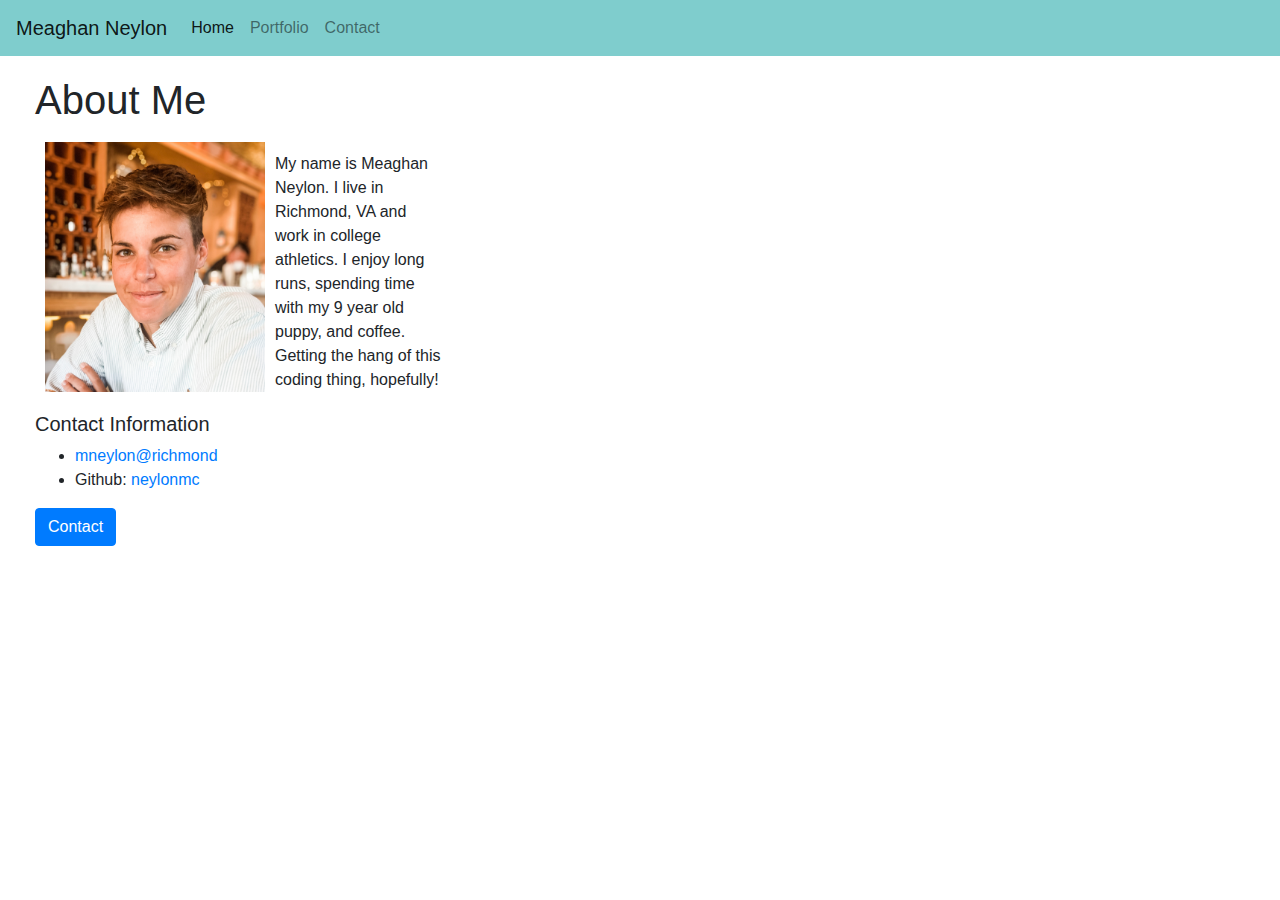
<file: index.html>
<!DOCTYPE html>
<html lang="en">
<head>
    <meta charset="UTF-8">
    <link rel="stylesheet" type="text/css" href="style.css">
    <link rel="stylesheet" href="https://stackpath.bootstrapcdn.com/bootstrap/4.5.2/css/bootstrap.min.css" integrity="sha384-JcKb8q3iqJ61gNV9KGb8thSsNjpSL0n8PARn9HuZOnIxN0hoP+VmmDGMN5t9UJ0Z" crossorigin="anonymous"> <!--Link to Bootstrap-->
    
    <!--Added JS for navigation bar-->
    <script src="https://code.jquery.com/jquery-3.5.1.slim.min.js" integrity="sha384-DfXdz2htPH0lsSSs5nCTpuj/zy4C+OGpamoFVy38MVBnE+IbbVYUew+OrCXaRkfj" crossorigin="anonymous"></script>
    <script src="https://cdn.jsdelivr.net/npm/popper.js@1.16.1/dist/umd/popper.min.js" integrity="sha384-9/reFTGAW83EW2RDu2S0VKaIzap3H66lZH81PoYlFhbGU+6BZp6G7niu735Sk7lN" crossorigin="anonymous"></script>
    <script src="https://stackpath.bootstrapcdn.com/bootstrap/4.5.2/js/bootstrap.min.js" integrity="sha384-B4gt1jrGC7Jh4AgTPSdUtOBvfO8shuf57BaghqFfPlYxofvL8/KUEfYiJOMMV+rV" crossorigin="anonymous"></script>    
    
  <title>Meaghan Neylon</title>

</head>

<body>
    <!--Navigation Bar-->
    <nav class="navbar navbar-expand-lg navbar-light" style="background-color: #7FCDCD;">
        <a class="navbar-brand" href="#">Meaghan Neylon</a>
        <button class="navbar-toggler" type="button" data-toggle="collapse" data-target="#navbarNav" aria-controls="navbarNav" aria-expanded="false" aria-label="Toggle navigation">
          <span class="navbar-toggler-icon"></span>
        </button>
        <div class="collapse navbar-collapse" id="navbarNav">
          <ul class="navbar-nav">
            <li class="nav-item active">
              <a class="nav-link" href="index.html">Home <span class="sr-only">(current)</span></a>
            </li>
            <li class="nav-item">
              <a class="nav-link" href="portfolio.html">Portfolio</a>
            </li>
            <li class="nav-item">
              <a class="nav-link" href="contact.html">Contact</a>
            </li>
          </ul>
        </div>
      </nav>
      

    <!--About Me Section-->
    <article class="content">
      <div class="container-fluid">
        <h1> About Me </h1>
        
        <div class="row"> <!--Image-->
          <div class="col-md-8 col-sm-8">
            <img src="images/mmm.jpeg" class="Meaghan" alt="Photo of Meaghan">
          
            <div class="card-body"> <!--About Me Text-->
              <p class="card-text">My name is Meaghan Neylon. I live in Richmond, VA and work in college athletics. I enjoy long runs, spending
                time with my 9 year old puppy, and coffee. Getting the hang of this coding thing, hopefully! </p>
            </div>
          </div>
        </div>
        <div class="row">
            <div class="col-md-6 col-sm-4">
              <h5> Contact Information </h5> <!--Contact Information-->
          
            <ul> <!--Contact List -->
              <li><a href="mailto:mneylon@richmond.edu">mneylon@richmond</a></li>
               <li>Github: <a href="https://github.com/neylonmc">neylonmc</a></li>
             </ul>
             <a href="contact.html" class="btn btn-primary">Contact</a>
          </div>
        </div>
    </article>
      
      
</body>
</html>
</file>
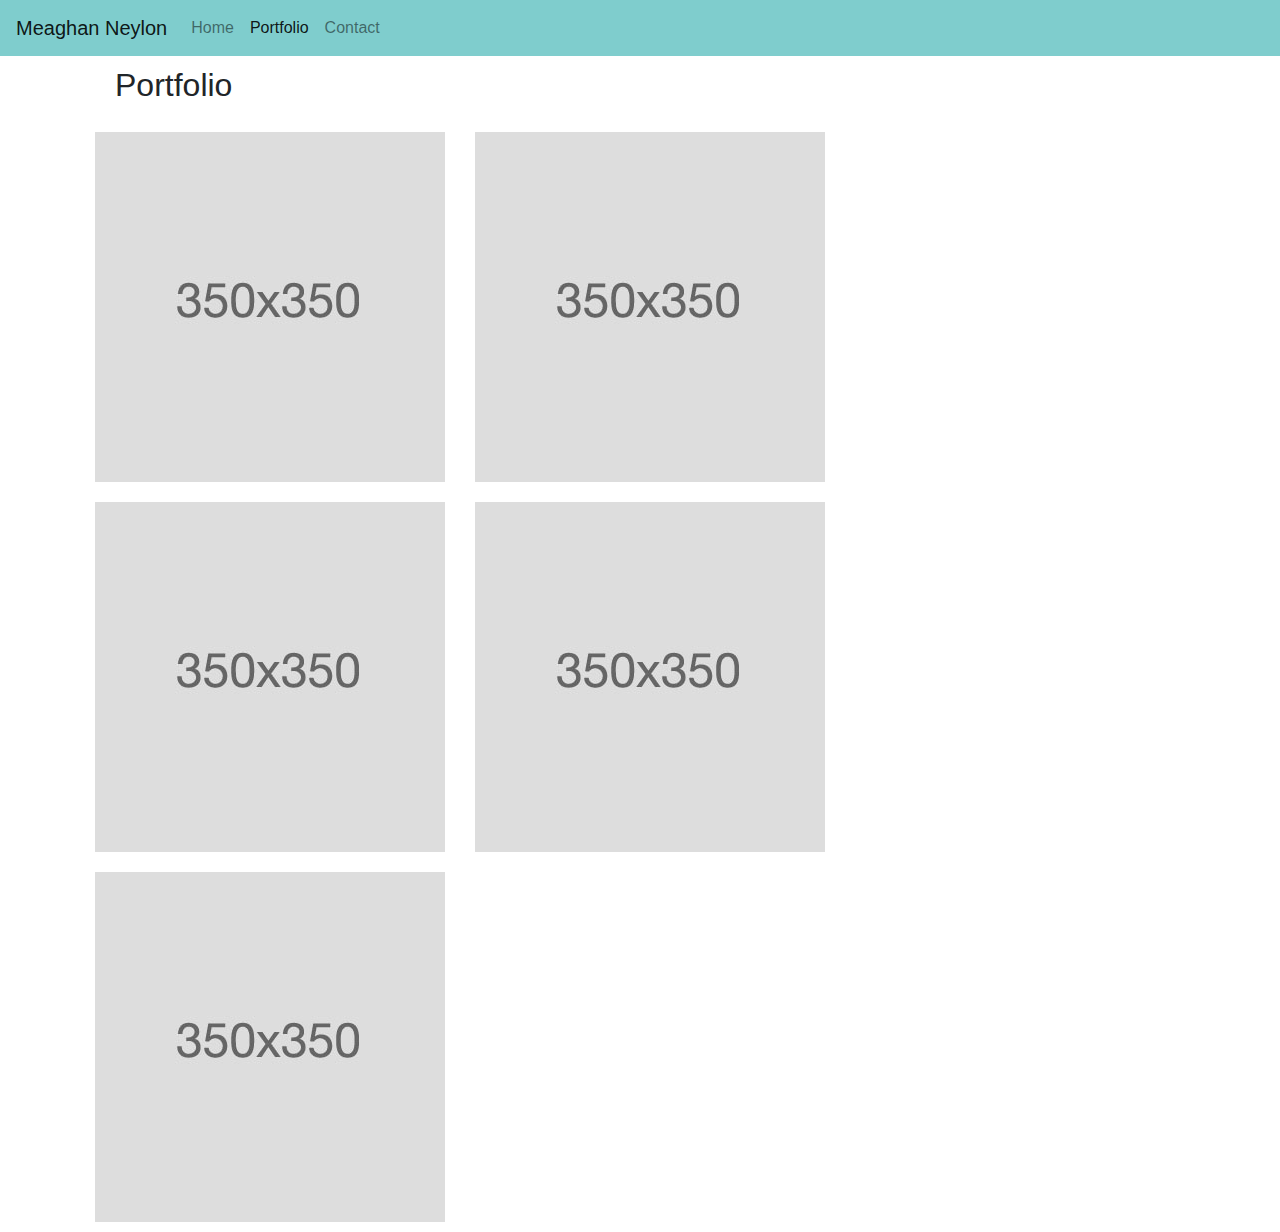
<file: portfolio.html>
<!DOCTYPE html>
<html lang="en">
<head>
    <meta charset="UTF-8">
    <link rel="stylesheet" type="text/css" href="portfolio.css">
    <link rel="stylesheet" href="https://stackpath.bootstrapcdn.com/bootstrap/4.5.2/css/bootstrap.min.css" integrity="sha384-JcKb8q3iqJ61gNV9KGb8thSsNjpSL0n8PARn9HuZOnIxN0hoP+VmmDGMN5t9UJ0Z" crossorigin="anonymous">
    
    <!--Added JS for navigation bar-->
    <script src="https://code.jquery.com/jquery-3.5.1.slim.min.js" integrity="sha384-DfXdz2htPH0lsSSs5nCTpuj/zy4C+OGpamoFVy38MVBnE+IbbVYUew+OrCXaRkfj" crossorigin="anonymous"></script>
    <script src="https://cdn.jsdelivr.net/npm/popper.js@1.16.1/dist/umd/popper.min.js" integrity="sha384-9/reFTGAW83EW2RDu2S0VKaIzap3H66lZH81PoYlFhbGU+6BZp6G7niu735Sk7lN" crossorigin="anonymous"></script>
    <script src="https://stackpath.bootstrapcdn.com/bootstrap/4.5.2/js/bootstrap.min.js" integrity="sha384-B4gt1jrGC7Jh4AgTPSdUtOBvfO8shuf57BaghqFfPlYxofvL8/KUEfYiJOMMV+rV" crossorigin="anonymous"></script>    
    
    
    <title>Meaghan Neylon</title>
</head>
<body>

    <!--Navagation Bar-->
    <nav class="navbar navbar-expand-lg navbar-light" style="background-color: #7FCDCD;">
        <a class="navbar-brand" href="#">Meaghan Neylon</a>
      <button class="navbar-toggler" type="button" data-toggle="collapse" data-target="#navbarNav" aria-controls="navbarNav" aria-expanded="false" aria-label="Toggle navigation">
      <span class="navbar-toggler-icon"></span>
      </button>
      <div class="collapse navbar-collapse" id="navbarNav">
      <ul class="navbar-nav">
      <li class="nav-item">
      <a class="nav-link" href="index.html">Home <span class="sr-only">(current)</span></a>
      </li>
      <li class="nav-item active">
      <a class="nav-link" href="portfolio.html">Portfolio</a>
      </li>
      <li class="nav-item">
      <a class="nav-link" href="contact.html">Contact</a>
      </li>
      </ul>
      </div>
      </nav>

      <!--Portfolio Section-->
    <section class="Portfolio">
        <div class="container">
        <h2>Portfolio</h2>
            <div class="row">
                <div class="col-sm-4">
                    <img class="img-fluid" src="images/350.jpg">
                </div>
                <div class="col-sm-4">
                    <img class="img-fluid" src="images/350.jpg">
                </div>
            </div>
    
            <div class="row">
                <div class="col-sm-4">
                    <img class="img-fluid" src="images/350.jpg">
                </div>
                <div class="col-sm-4">
                    <img class="img-fluid" src="images/350.jpg">
                </div>
             </div>
             
             <div class="row">
                <div class="col-sm-4">
                    <img class="img-fluid" src="images/350.jpg">
                </div>
             </div>  
        </div>
         
    </section>
    
    
    
</body>
</html>
</file>
<file: style.css>
body {
    background-image: url("https://assets.awwwards.com/awards/images/2015/04/pattern.jpg");
}
.content,
.Contact-Info {
    background-color:white;
    margin: 10px;
    padding: 10px;
    width: 55%;
}

img {
    width: 220px;
    height: 250px;
    float: left;
    margin: 10px;
}

.card-header {
    color: #7FCDCD
}
</file>
<file: portfolio.css>
body {
    background-image: url("https://assets.awwwards.com/awards/images/2015/04/pattern.jpg");
}

h2 {
    padding: 10px;
    margin: 20px;
}


.img-fluid {
    margin: 10px;
    width: 350px;
    height: 350px;
}
</file>
